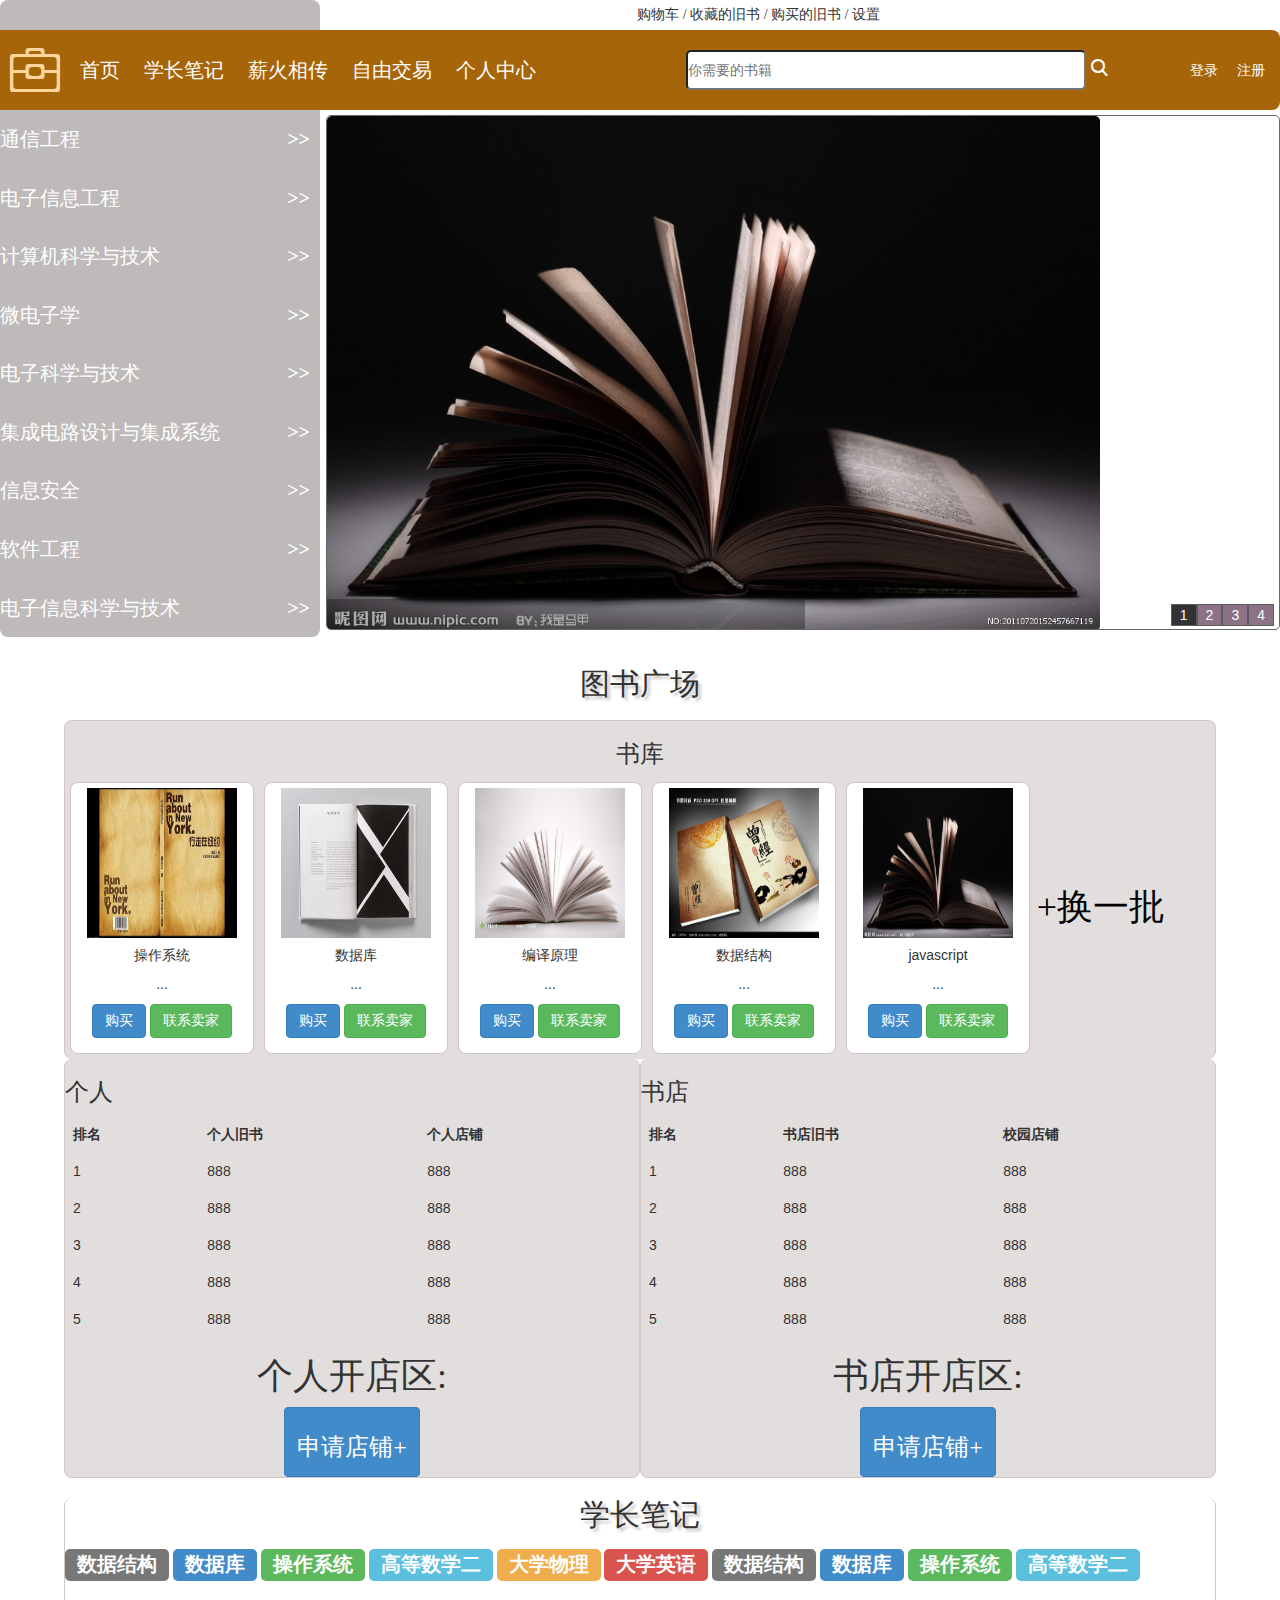
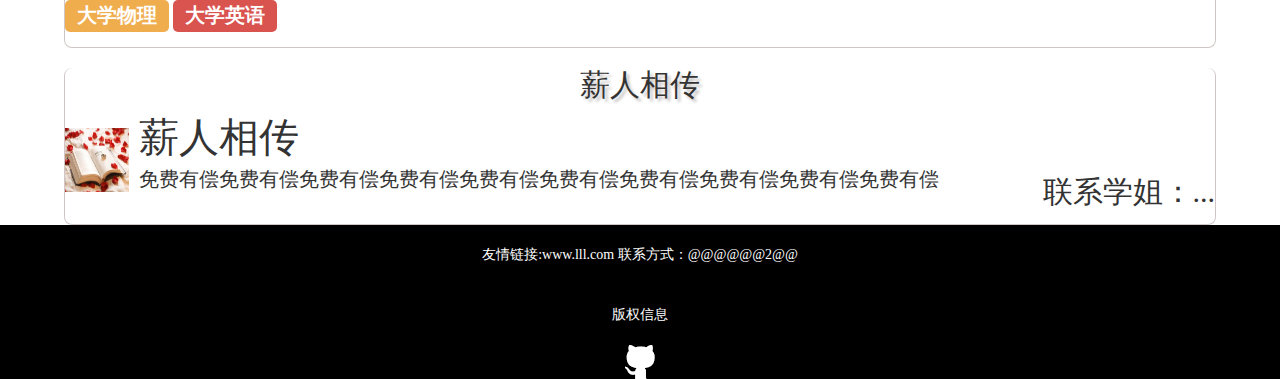
<file: index.html>
<!DOCTYPE html>
<html>

<head>
    <meta charset="utf-8">
    <meta name="view-port" content="initial-scale=1,width=device-width">
    <link rel="stylesheet" href="styles/bootstrap.min.css">
    <link rel="stylesheet" href="styles/index.css">
    <link rel="stylesheet" href="favion/ux_1476698216_2528563/iconfont.css">
    <link rel="stylesheet" href="favion/ux_1476698216_2528563/icon.css">
    <script src="scripts/jquery-3.1.1.min.js"></script>
    <script src="scripts/index.js"></script>
</head>

<body>
    <div id="top" class="clearfix">
        <div class="jiaocha"></div>
        <div class="shopcar">
            <p>购物车 / 收藏的旧书 / 购买的旧书 / 设置</p>
        </div>
    </div>
    <header class="clearfix">
        <div class="logo">
            <a class="icon1 iconfont" href="#">&#xe64b;</a>
        </div>
        <ul class="header-nav">
            <li><a href="#" class="action">首页</a></li>
            <li><a href="#">学长笔记</a></li>
            <li><a href="#">薪火相传</a></li>
            <li><a href="#">自由交易</a></li>
            <li><a href="#">个人中心</a></li>
        </ul>
        <div class="search">
            <form action="">
                <input type="text" placeholder="你需要的书籍">
                <a href="#" class="icon2 iconfont">&#xe629;</a>
            </form>
        </div>
        <div class="user">
            <ul>
                <li><a href="#">登录</a></li>
                <li><a href="#">注册</a></li>
            </ul>
        </div>
    </header>
    <div id="index" class="clearfix">
        <div class="big">
            <div class="fenlei">
                <ul>
                    <li>
                        <a href="#">通信工程<span>>></span></a>
                    </li>
                    <li>
                        <a href="#">电子信息工程<span>>></span></a>
                    </li>
                    <li>
                        <a href="#">计算机科学与技术<span>>></span></a>
                    </li>
                    <li>
                        <a href="#">微电子学<span>>></span></a>
                    </li>
                    <li>
                        <a href="#">电子科学与技术<span>>></span></a>
                    </li>
                    <li>
                        <a href="#">集成电路设计与集成系统<span>>></span></a>
                    </li>
                    <li>
                        <a href="#">信息安全<span>>></span></a>
                    </li>
                    <li>
                        <a href="#">软件工程<span>>></span></a>
                    </li>
                    <li>
                        <a href="#">电子信息科学与技术<span>>></span></a>
                    </li>
                </ul>
            </div>
            <div class="show">
                <div id="banner">
                    <div id="banner_bg">
                    </div>
                    <!--标题背景-->
                    <div id="banner_info">
                    </div>
                    <!--标题-->
                    <ul>
                        <li class="on">
                            1
                        </li>
                        <li>
                            2
                        </li>
                        <li>
                            3
                        </li>
                        <li>
                            4
                        </li>
                    </ul>
                    <div id="banner_list">
                        <a href="#" target="_blank"><img src="img/01.jpg"></a>
                        <a href="#" target="_blank"><img src="img/10.jpg"></a>
                        <a href="#" target="_blank"><img src="img/03.jpg"></a>
                        <a href="#" target="_blank"><img src="img/04.jpg"></a>
                    </div>
                </div>
            </div>
        </div>
        <div class="mix-width">
            <div class="booksquare clearfix">
                <h2>图书广场</h2>
                <div class="stack clearfix">
                    <h3>书库</h3>
                    <div class="news">
                        <div class="new">
                            <img src="img/02.jpg" height="150" width="150" alt="...">
                            <div class="caption">
                                <h5>操作系统</h5>
                                <p>...</p>
                                <p><a href="#" class="btn btn-primary" role="button">购买</a> <a href="#" class="btn btn-success" role="button">联系卖家</a></p>
                            </div>
                        </div>
                        <div class="new">
                            <img src="img/05.jpg" height="150" width="150" alt="...">
                            <div class="caption">
                                <h5>数据库</h5>
                                <p>...</p>
                                <p><a href="#" class="btn btn-primary" role="button">购买</a> <a href="#" class="btn btn-success" role="button">联系卖家</a></p>
                            </div>
                        </div>
                        <div class="new">
                            <img src="img/03.jpg" height="150" width="150" alt="...">
                            <div class="caption">
                                <h5>编译原理</h5>
                                <p>...</p>
                                <p><a href="#" class="btn btn-primary" role="button">购买</a> <a href="#" class="btn btn-success" role="button">联系卖家</a></p>
                            </div>
                        </div>
                        <div class="new">
                            <img src="img/04.jpg" height="150" width="150" alt="...">
                            <div class="caption">
                                <h5>数据结构</h5>
                                <p>...</p>
                                <p><a href="#" class="btn btn-primary" role="button">购买</a> <a href="#" class="btn btn-success" role="button">联系卖家</a></p>
                            </div>
                        </div>
                        <div class="new">
                            <img src="img/01.jpg" height="150" width="150" alt="...">
                            <div class="caption">
                                <h5>javascript</h5>
                                <p>...</p>
                                <p><a href="#" class="btn btn-primary" role="button">购买</a> <a href="#" class="btn btn-success" role="button">联系卖家</a></p>
                            </div>
                        </div>
                        <div class="change">
                            <h1><a href="#">+换一批</a></h1>
                        </div>
                    </div>
                </div>
                <div class="personal clearfix">
                    <h3>个人</h3>
                    <div class="dpph">
                        <table class="table table-hover">
                            <tr>
                                <th>排名</th>
                                <th>个人旧书</th>
                                <th>个人店铺</th>
                            </tr>
                            <tr>
                                <td>1</td>
                                <td>888</td>
                                <td>888</td>
                            </tr>
                            <tr>
                                <td>2</td>
                                <td>888</td>
                                <td>888</td>
                            </tr>
                            <tr>
                                <td>3</td>
                                <td>888</td>
                                <td>888</td>
                            </tr>
                            <tr>
                                <td>4</td>
                                <td>888</td>
                                <td>888</td>
                            </tr>
                            <tr>
                                <td>5</td>
                                <td>888</td>
                                <td>888</td>
                            </tr>
                        </table>
                    </div>
                    <div class="kd">
                        <h1>
                    个人开店区:
                  </h1>
                        <button class="btn btn-primary">
                            <h3>申请店铺+</h3></button>
                    </div>
                </div>
                <div class="bookshop clearfix">
                    <h3>书店</h3>
                    <div class="dpph">
                        <table class="table table-hover">
                            <tr>
                                <th>排名</th>
                                <th>书店旧书</th>
                                <th>校园店铺</th>
                            </tr>
                            <tr>
                                <td>1</td>
                                <td>888</td>
                                <td>888</td>
                            </tr>
                            <tr>
                                <td>2</td>
                                <td>888</td>
                                <td>888</td>
                            </tr>
                            <tr>
                                <td>3</td>
                                <td>888</td>
                                <td>888</td>
                            </tr>
                            <tr>
                                <td>4</td>
                                <td>888</td>
                                <td>888</td>
                            </tr>
                            <tr>
                                <td>5</td>
                                <td>888</td>
                                <td>888</td>
                            </tr>
                        </table>
                    </div>
                    <div class="kd">
                        <h1>
                    书店开店区:
                  </h1>
                        <button class="btn btn-primary">
                            <h3>申请店铺+</h3></button>
                    </div>
                </div>
            </div>
            <div class="xzbj">
                <h2>学长笔记</h2>
                <div class="tags">
                    <a href="#"><span class="label label-default">数据结构</span></a>
                    <a href="#"><span class="label label-primary">数据库</span></a>
                    <a href="#"><span class="label label-success">操作系统</span></a>
                    <a href="#"><span class="label label-info">高等数学二</span></a>
                    <a href="#"><span class="label label-warning">大学物理</span></a>
                    <a href="#"><span class="label label-danger">大学英语</span></a>
                    <a href="#"><span class="label label-default">数据结构</span></a>
                    <a href="#"><span class="label label-primary">数据库</span></a>
                    <a href="#"><span class="label label-success">操作系统</span></a>
                    <a href="#"><span class="label label-info">高等数学二</span></a>
                    <a href="#"><span class="label label-warning">大学物理</span></a>
                    <a href="#"><span class="label label-danger">大学英语</span></a>
                </div>
            </div>
            <div class="xrxc">
                <h2>薪人相传</h2>
                <div class="media">
                    <a class="media-left media-middle" href="#">
                        <img src="img/07.jpg" height="64" width="64" alt="...">
                    </a>
                    <div class="media-body">
                        <h4 class="media-heading">薪人相传</h4>
                        <p> 免费有偿免费有偿免费有偿免费有偿免费有偿免费有偿免费有偿免费有偿免费有偿免费有偿</p>
                    </div>
                </div>
                <span>联系学姐：...</span>
            </div>
        </div>
    </div>
    <footer>
        <div class="message">
            <span>友情链接:www.lll.com</span>
            <span>联系方式：@@@@@@2@@</span>
        </div>
        <div class="copyright">
            <div>版权信息</div>
            <a href="#">
                <img src="img/icon-github.png" height="34" width="30" alt="icon-github">
            </a>
        </div>
    </footer>
</body>

</html>
</file>
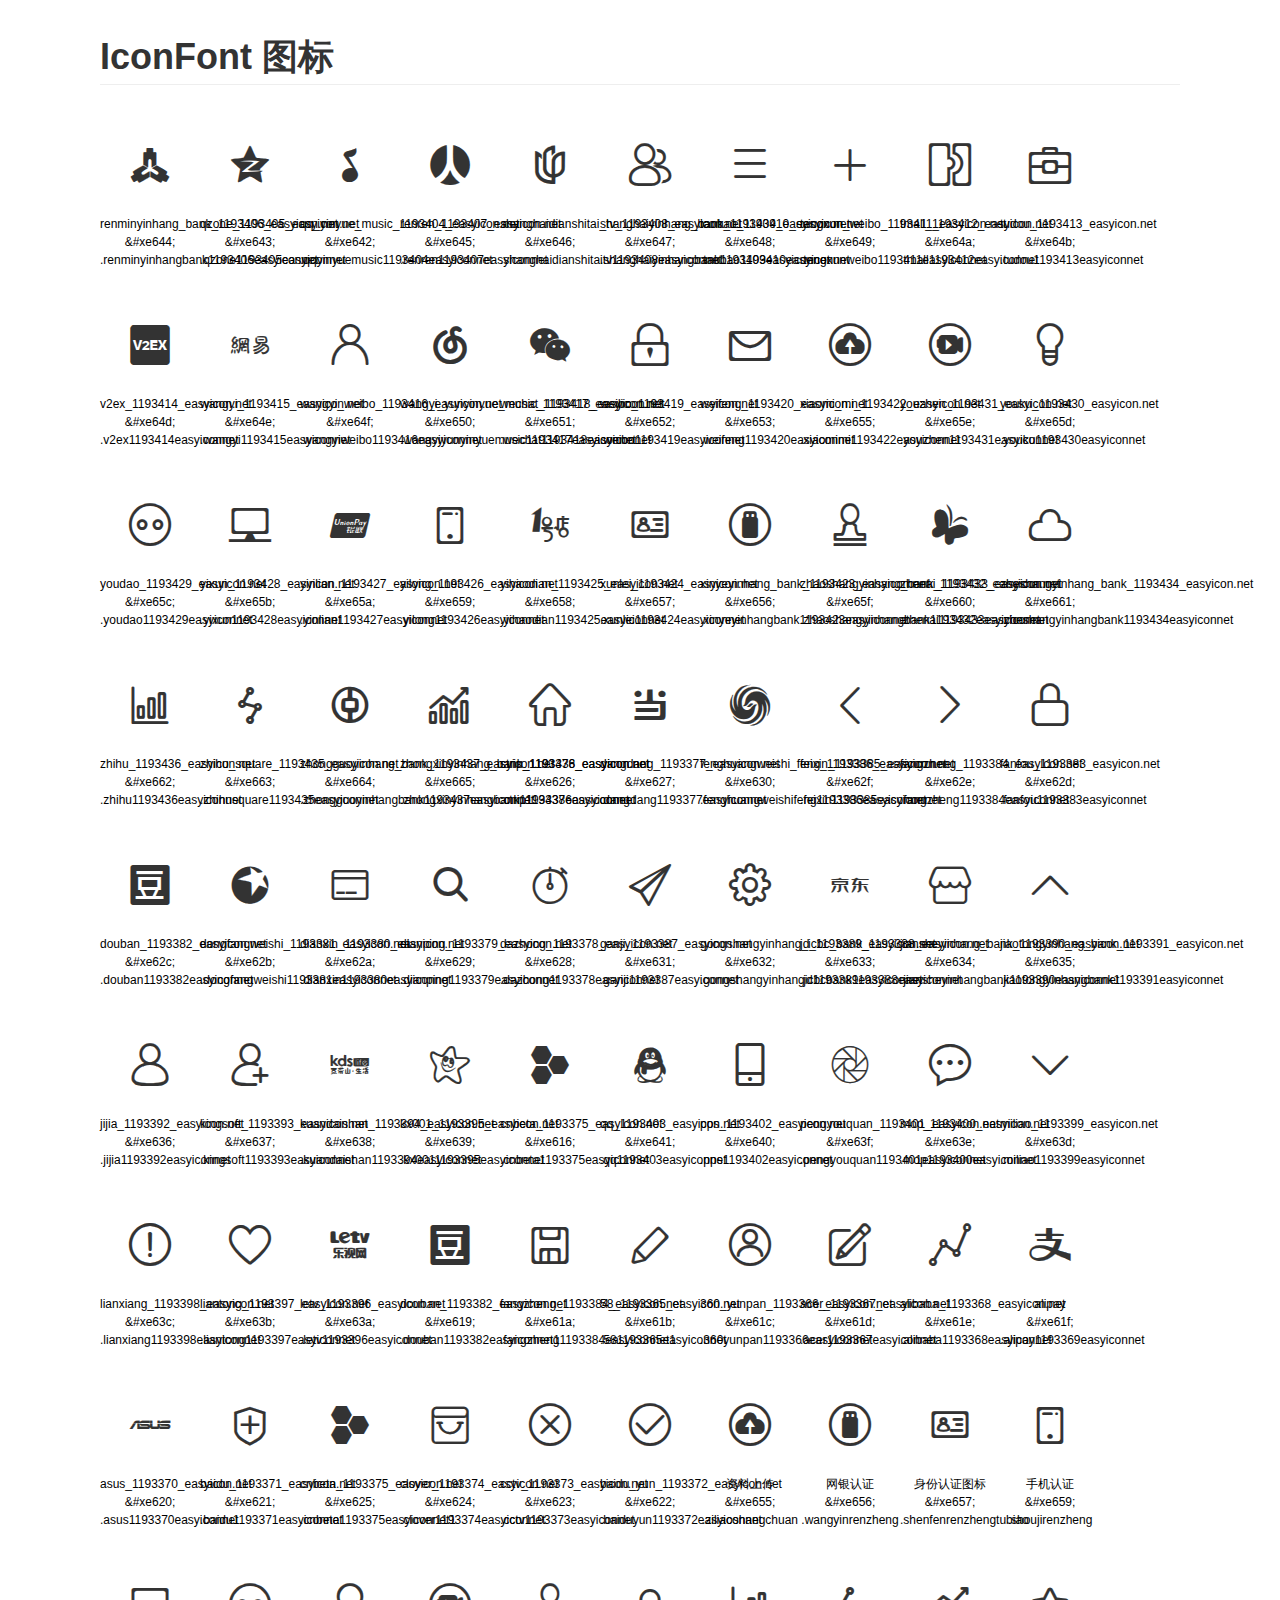
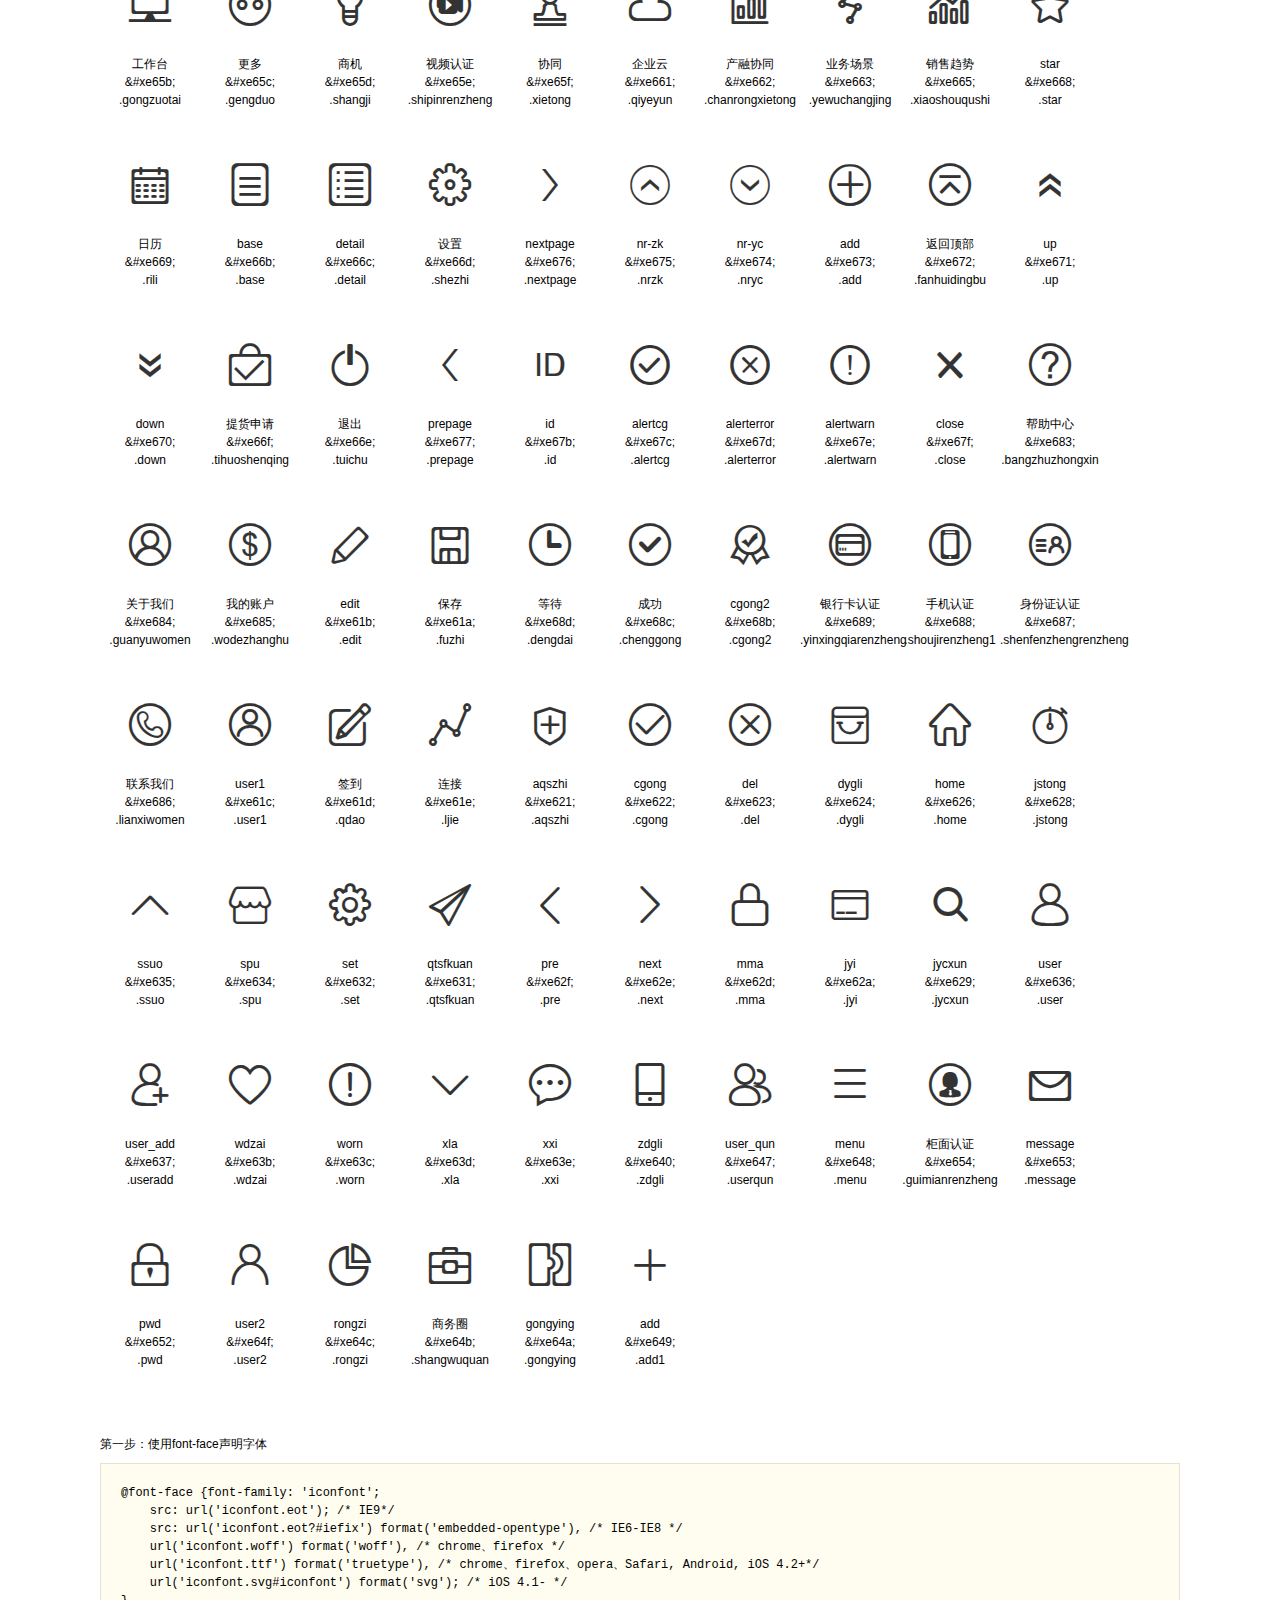
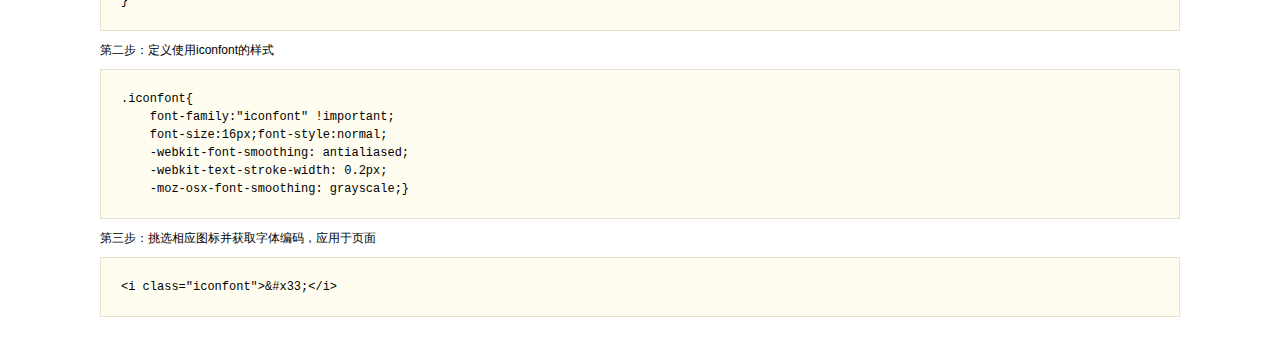
<file: favion/ux_1476698216_2528563/demo.html>
<!DOCTYPE html>
<html>
<head>
    <meta charset="utf-8"/>
    <title>IconFont</title>
    <link rel="stylesheet" href="demo.css">
    <link rel="stylesheet" href="iconfont.css">
</head>
<body>
    <div class="main">
        <h1>IconFont 图标</h1>
        <ul class="icon_lists clear">
            
                <li>
                <i class="icon iconfont">&#xe644;</i>
                    <div class="name">renminyinhang_bank_1193406_easyicon.net</div>
                    <div class="code">&amp;#xe644;</div>
                    <div class="fontclass">.renminyinhangbank1193406easyiconnet</div>
                </li>
            
                <li>
                <i class="icon iconfont">&#xe643;</i>
                    <div class="name">qzone_1193405_easyicon.net</div>
                    <div class="code">&amp;#xe643;</div>
                    <div class="fontclass">.qzone1193405easyiconnet</div>
                </li>
            
                <li>
                <i class="icon iconfont">&#xe642;</i>
                    <div class="name">qq_yinyue_music_1193404_easyicon.net</div>
                    <div class="code">&amp;#xe642;</div>
                    <div class="fontclass">.qqyinyuemusic1193404easyiconnet</div>
                </li>
            
                <li>
                <i class="icon iconfont">&#xe645;</i>
                    <div class="name">renren_1193407_easyicon.net</div>
                    <div class="code">&amp;#xe645;</div>
                    <div class="fontclass">.renren1193407easyiconnet</div>
                </li>
            
                <li>
                <i class="icon iconfont">&#xe646;</i>
                    <div class="name">shanghaidianshitai_tv_1193408_easyicon.net</div>
                    <div class="code">&amp;#xe646;</div>
                    <div class="fontclass">.shanghaidianshitaitv1193408easyiconnet</div>
                </li>
            
                <li>
                <i class="icon iconfont">&#xe647;</i>
                    <div class="name">shanghaiyinhang_bank_1193409_easyicon.net</div>
                    <div class="code">&amp;#xe647;</div>
                    <div class="fontclass">.shanghaiyinhangbank1193409easyiconnet</div>
                </li>
            
                <li>
                <i class="icon iconfont">&#xe648;</i>
                    <div class="name">taobao_1193410_easyicon.net</div>
                    <div class="code">&amp;#xe648;</div>
                    <div class="fontclass">.taobao1193410easyiconnet</div>
                </li>
            
                <li>
                <i class="icon iconfont">&#xe649;</i>
                    <div class="name">tengxun_weibo_1193411_easyicon.net</div>
                    <div class="code">&amp;#xe649;</div>
                    <div class="fontclass">.tengxunweibo1193411easyiconnet</div>
                </li>
            
                <li>
                <i class="icon iconfont">&#xe64a;</i>
                    <div class="name">tmall_1193412_easyicon.net</div>
                    <div class="code">&amp;#xe64a;</div>
                    <div class="fontclass">.tmall1193412easyiconnet</div>
                </li>
            
                <li>
                <i class="icon iconfont">&#xe64b;</i>
                    <div class="name">tudou_1193413_easyicon.net</div>
                    <div class="code">&amp;#xe64b;</div>
                    <div class="fontclass">.tudou1193413easyiconnet</div>
                </li>
            
                <li>
                <i class="icon iconfont">&#xe64d;</i>
                    <div class="name">v2ex_1193414_easyicon.net</div>
                    <div class="code">&amp;#xe64d;</div>
                    <div class="fontclass">.v2ex1193414easyiconnet</div>
                </li>
            
                <li>
                <i class="icon iconfont">&#xe64e;</i>
                    <div class="name">wangyi_1193415_easyicon.net</div>
                    <div class="code">&amp;#xe64e;</div>
                    <div class="fontclass">.wangyi1193415easyiconnet</div>
                </li>
            
                <li>
                <i class="icon iconfont">&#xe64f;</i>
                    <div class="name">wangyi_weibo_1193416_easyicon.net</div>
                    <div class="code">&amp;#xe64f;</div>
                    <div class="fontclass">.wangyiweibo1193416easyiconnet</div>
                </li>
            
                <li>
                <i class="icon iconfont">&#xe650;</i>
                    <div class="name">wangyi_yunyinyue_music_1193417_easyicon.net</div>
                    <div class="code">&amp;#xe650;</div>
                    <div class="fontclass">.wangyiyunyinyuemusic1193417easyiconnet</div>
                </li>
            
                <li>
                <i class="icon iconfont">&#xe651;</i>
                    <div class="name">wechat_1193418_easyicon.net</div>
                    <div class="code">&amp;#xe651;</div>
                    <div class="fontclass">.wechat1193418easyiconnet</div>
                </li>
            
                <li>
                <i class="icon iconfont">&#xe652;</i>
                    <div class="name">weibo_1193419_easyicon.net</div>
                    <div class="code">&amp;#xe652;</div>
                    <div class="fontclass">.weibo1193419easyiconnet</div>
                </li>
            
                <li>
                <i class="icon iconfont">&#xe653;</i>
                    <div class="name">weifeng_1193420_easyicon.net</div>
                    <div class="code">&amp;#xe653;</div>
                    <div class="fontclass">.weifeng1193420easyiconnet</div>
                </li>
            
                <li>
                <i class="icon iconfont">&#xe655;</i>
                    <div class="name">xiaomi_mi_1193422_easyicon.net</div>
                    <div class="code">&amp;#xe655;</div>
                    <div class="fontclass">.xiaomimi1193422easyiconnet</div>
                </li>
            
                <li>
                <i class="icon iconfont">&#xe65e;</i>
                    <div class="name">youzhen_1193431_easyicon.net</div>
                    <div class="code">&amp;#xe65e;</div>
                    <div class="fontclass">.youzhen1193431easyiconnet</div>
                </li>
            
                <li>
                <i class="icon iconfont">&#xe65d;</i>
                    <div class="name">youku_1193430_easyicon.net</div>
                    <div class="code">&amp;#xe65d;</div>
                    <div class="fontclass">.youku1193430easyiconnet</div>
                </li>
            
                <li>
                <i class="icon iconfont">&#xe65c;</i>
                    <div class="name">youdao_1193429_easyicon.net</div>
                    <div class="code">&amp;#xe65c;</div>
                    <div class="fontclass">.youdao1193429easyiconnet</div>
                </li>
            
                <li>
                <i class="icon iconfont">&#xe65b;</i>
                    <div class="name">yixun_1193428_easyicon.net</div>
                    <div class="code">&amp;#xe65b;</div>
                    <div class="fontclass">.yixun1193428easyiconnet</div>
                </li>
            
                <li>
                <i class="icon iconfont">&#xe65a;</i>
                    <div class="name">yinlian_1193427_easyicon.net</div>
                    <div class="code">&amp;#xe65a;</div>
                    <div class="fontclass">.yinlian1193427easyiconnet</div>
                </li>
            
                <li>
                <i class="icon iconfont">&#xe659;</i>
                    <div class="name">yilong_1193426_easyicon.net</div>
                    <div class="code">&amp;#xe659;</div>
                    <div class="fontclass">.yilong1193426easyiconnet</div>
                </li>
            
                <li>
                <i class="icon iconfont">&#xe658;</i>
                    <div class="name">yihaodian_1193425_easyicon.net</div>
                    <div class="code">&amp;#xe658;</div>
                    <div class="fontclass">.yihaodian1193425easyiconnet</div>
                </li>
            
                <li>
                <i class="icon iconfont">&#xe657;</i>
                    <div class="name">xunlei_1193424_easyicon.net</div>
                    <div class="code">&amp;#xe657;</div>
                    <div class="fontclass">.xunlei1193424easyiconnet</div>
                </li>
            
                <li>
                <i class="icon iconfont">&#xe656;</i>
                    <div class="name">xinyeyinhang_bank_1193423_easyicon.net</div>
                    <div class="code">&amp;#xe656;</div>
                    <div class="fontclass">.xinyeyinhangbank1193423easyiconnet</div>
                </li>
            
                <li>
                <i class="icon iconfont">&#xe65f;</i>
                    <div class="name">zhaoshangyinhang_bank_1193432_easyicon.net</div>
                    <div class="code">&amp;#xe65f;</div>
                    <div class="fontclass">.zhaoshangyinhangbank1193432easyiconnet</div>
                </li>
            
                <li>
                <i class="icon iconfont">&#xe660;</i>
                    <div class="name">zhenai_1193433_easyicon.net</div>
                    <div class="code">&amp;#xe660;</div>
                    <div class="fontclass">.zhenai1193433easyiconnet</div>
                </li>
            
                <li>
                <i class="icon iconfont">&#xe661;</i>
                    <div class="name">zheshangyinhang_bank_1193434_easyicon.net</div>
                    <div class="code">&amp;#xe661;</div>
                    <div class="fontclass">.zheshangyinhangbank1193434easyiconnet</div>
                </li>
            
                <li>
                <i class="icon iconfont">&#xe662;</i>
                    <div class="name">zhihu_1193436_easyicon.net</div>
                    <div class="code">&amp;#xe662;</div>
                    <div class="fontclass">.zhihu1193436easyiconnet</div>
                </li>
            
                <li>
                <i class="icon iconfont">&#xe663;</i>
                    <div class="name">zhihu_square_1193435_easyicon.net</div>
                    <div class="code">&amp;#xe663;</div>
                    <div class="fontclass">.zhihusquare1193435easyiconnet</div>
                </li>
            
                <li>
                <i class="icon iconfont">&#xe664;</i>
                    <div class="name">zhongguoyinhang_bank_1193437_easyicon.net</div>
                    <div class="code">&amp;#xe664;</div>
                    <div class="fontclass">.zhongguoyinhangbank1193437easyiconnet</div>
                </li>
            
                <li>
                <i class="icon iconfont">&#xe665;</i>
                    <div class="name">zhongxinyinhang_bank_1193438_easyicon.net</div>
                    <div class="code">&amp;#xe665;</div>
                    <div class="fontclass">.zhongxinyinhangbank1193438easyiconnet</div>
                </li>
            
                <li>
                <i class="icon iconfont">&#xe626;</i>
                    <div class="name">ctrip_1193376_easyicon.net</div>
                    <div class="code">&amp;#xe626;</div>
                    <div class="fontclass">.ctrip1193376easyiconnet</div>
                </li>
            
                <li>
                <i class="icon iconfont">&#xe627;</i>
                    <div class="name">dangdang_1193377_easyicon.net</div>
                    <div class="code">&amp;#xe627;</div>
                    <div class="fontclass">.dangdang1193377easyiconnet</div>
                </li>
            
                <li>
                <i class="icon iconfont">&#xe630;</i>
                    <div class="name">fenghuangweishi_feng_1193386_easyicon.net</div>
                    <div class="code">&amp;#xe630;</div>
                    <div class="fontclass">.fenghuangweishifeng1193386easyiconnet</div>
                </li>
            
                <li>
                <i class="icon iconfont">&#xe62f;</i>
                    <div class="name">feixin_1193385_easyicon.net</div>
                    <div class="code">&amp;#xe62f;</div>
                    <div class="fontclass">.feixin1193385easyiconnet</div>
                </li>
            
                <li>
                <i class="icon iconfont">&#xe62e;</i>
                    <div class="name">fangzheng_1193384_easyicon.net</div>
                    <div class="code">&amp;#xe62e;</div>
                    <div class="fontclass">.fangzheng1193384easyiconnet</div>
                </li>
            
                <li>
                <i class="icon iconfont">&#xe62d;</i>
                    <div class="name">fanfou_1193383_easyicon.net</div>
                    <div class="code">&amp;#xe62d;</div>
                    <div class="fontclass">.fanfou1193383easyiconnet</div>
                </li>
            
                <li>
                <i class="icon iconfont">&#xe62c;</i>
                    <div class="name">douban_1193382_easyicon.net</div>
                    <div class="code">&amp;#xe62c;</div>
                    <div class="fontclass">.douban1193382easyiconnet</div>
                </li>
            
                <li>
                <i class="icon iconfont">&#xe62b;</i>
                    <div class="name">dongfangweishi_1193381_easyicon.net</div>
                    <div class="code">&amp;#xe62b;</div>
                    <div class="fontclass">.dongfangweishi1193381easyiconnet</div>
                </li>
            
                <li>
                <i class="icon iconfont">&#xe62a;</i>
                    <div class="name">dianxin_1193380_easyicon.net</div>
                    <div class="code">&amp;#xe62a;</div>
                    <div class="fontclass">.dianxin1193380easyiconnet</div>
                </li>
            
                <li>
                <i class="icon iconfont">&#xe629;</i>
                    <div class="name">dianping_1193379_easyicon.net</div>
                    <div class="code">&amp;#xe629;</div>
                    <div class="fontclass">.dianping1193379easyiconnet</div>
                </li>
            
                <li>
                <i class="icon iconfont">&#xe628;</i>
                    <div class="name">dazhong_1193378_easyicon.net</div>
                    <div class="code">&amp;#xe628;</div>
                    <div class="fontclass">.dazhong1193378easyiconnet</div>
                </li>
            
                <li>
                <i class="icon iconfont">&#xe631;</i>
                    <div class="name">ganji_1193387_easyicon.net</div>
                    <div class="code">&amp;#xe631;</div>
                    <div class="fontclass">.ganji1193387easyiconnet</div>
                </li>
            
                <li>
                <i class="icon iconfont">&#xe632;</i>
                    <div class="name">gongshangyinhang_icbc_bank_1193388_easyicon.net</div>
                    <div class="code">&amp;#xe632;</div>
                    <div class="fontclass">.gongshangyinhangicbcbank1193388easyiconnet</div>
                </li>
            
                <li>
                <i class="icon iconfont">&#xe633;</i>
                    <div class="name">jd_1193389_easyicon.net</div>
                    <div class="code">&amp;#xe633;</div>
                    <div class="fontclass">.jd1193389easyiconnet</div>
                </li>
            
                <li>
                <i class="icon iconfont">&#xe634;</i>
                    <div class="name">jiansheyinhang_bank_1193390_easyicon.net</div>
                    <div class="code">&amp;#xe634;</div>
                    <div class="fontclass">.jiansheyinhangbank1193390easyiconnet</div>
                </li>
            
                <li>
                <i class="icon iconfont">&#xe635;</i>
                    <div class="name">jiaotongyinhang_bank_1193391_easyicon.net</div>
                    <div class="code">&amp;#xe635;</div>
                    <div class="fontclass">.jiaotongyinhangbank1193391easyiconnet</div>
                </li>
            
                <li>
                <i class="icon iconfont">&#xe636;</i>
                    <div class="name">jijia_1193392_easyicon.net</div>
                    <div class="code">&amp;#xe636;</div>
                    <div class="fontclass">.jijia1193392easyiconnet</div>
                </li>
            
                <li>
                <i class="icon iconfont">&#xe637;</i>
                    <div class="name">kingsoft_1193393_easyicon.net</div>
                    <div class="code">&amp;#xe637;</div>
                    <div class="fontclass">.kingsoft1193393easyiconnet</div>
                </li>
            
                <li>
                <i class="icon iconfont">&#xe638;</i>
                    <div class="name">kuandaishan_1193394_easyicon.net</div>
                    <div class="code">&amp;#xe638;</div>
                    <div class="fontclass">.kuandaishan1193394easyiconnet</div>
                </li>
            
                <li>
                <i class="icon iconfont">&#xe639;</i>
                    <div class="name">kx001_1193395_easyicon.net</div>
                    <div class="code">&amp;#xe639;</div>
                    <div class="fontclass">.kx0011193395easyiconnet</div>
                </li>
            
                <li>
                <i class="icon iconfont">&#xe616;</i>
                    <div class="name">cnbeta_1193375_easyicon.net</div>
                    <div class="code">&amp;#xe616;</div>
                    <div class="fontclass">.cnbeta1193375easyiconnet</div>
                </li>
            
                <li>
                <i class="icon iconfont">&#xe641;</i>
                    <div class="name">qq_1193403_easyicon.net</div>
                    <div class="code">&amp;#xe641;</div>
                    <div class="fontclass">.qq1193403easyiconnet</div>
                </li>
            
                <li>
                <i class="icon iconfont">&#xe640;</i>
                    <div class="name">pps_1193402_easyicon.net</div>
                    <div class="code">&amp;#xe640;</div>
                    <div class="fontclass">.pps1193402easyiconnet</div>
                </li>
            
                <li>
                <i class="icon iconfont">&#xe63f;</i>
                    <div class="name">pengyouquan_1193401_easyicon.net</div>
                    <div class="code">&amp;#xe63f;</div>
                    <div class="fontclass">.pengyouquan1193401easyiconnet</div>
                </li>
            
                <li>
                <i class="icon iconfont">&#xe63e;</i>
                    <div class="name">mop_1193400_easyicon.net</div>
                    <div class="code">&amp;#xe63e;</div>
                    <div class="fontclass">.mop1193400easyiconnet</div>
                </li>
            
                <li>
                <i class="icon iconfont">&#xe63d;</i>
                    <div class="name">miliao_1193399_easyicon.net</div>
                    <div class="code">&amp;#xe63d;</div>
                    <div class="fontclass">.miliao1193399easyiconnet</div>
                </li>
            
                <li>
                <i class="icon iconfont">&#xe63c;</i>
                    <div class="name">lianxiang_1193398_easyicon.net</div>
                    <div class="code">&amp;#xe63c;</div>
                    <div class="fontclass">.lianxiang1193398easyiconnet</div>
                </li>
            
                <li>
                <i class="icon iconfont">&#xe63b;</i>
                    <div class="name">liantong_1193397_easyicon.net</div>
                    <div class="code">&amp;#xe63b;</div>
                    <div class="fontclass">.liantong1193397easyiconnet</div>
                </li>
            
                <li>
                <i class="icon iconfont">&#xe63a;</i>
                    <div class="name">letv_1193396_easyicon.net</div>
                    <div class="code">&amp;#xe63a;</div>
                    <div class="fontclass">.letv1193396easyiconnet</div>
                </li>
            
                <li>
                <i class="icon iconfont">&#xe619;</i>
                    <div class="name">douban_1193382_easyicon.net</div>
                    <div class="code">&amp;#xe619;</div>
                    <div class="fontclass">.douban1193382easyiconnet1</div>
                </li>
            
                <li>
                <i class="icon iconfont">&#xe61a;</i>
                    <div class="name">fangzheng_1193384_easyicon.net</div>
                    <div class="code">&amp;#xe61a;</div>
                    <div class="fontclass">.fangzheng1193384easyiconnet1</div>
                </li>
            
                <li>
                <i class="icon iconfont">&#xe61b;</i>
                    <div class="name">58_1193365_easyicon.net</div>
                    <div class="code">&amp;#xe61b;</div>
                    <div class="fontclass">.581193365easyiconnet</div>
                </li>
            
                <li>
                <i class="icon iconfont">&#xe61c;</i>
                    <div class="name">360_yunpan_1193366_easyicon.net</div>
                    <div class="code">&amp;#xe61c;</div>
                    <div class="fontclass">.360yunpan1193366easyiconnet</div>
                </li>
            
                <li>
                <i class="icon iconfont">&#xe61d;</i>
                    <div class="name">acer_1193367_easyicon.net</div>
                    <div class="code">&amp;#xe61d;</div>
                    <div class="fontclass">.acer1193367easyiconnet</div>
                </li>
            
                <li>
                <i class="icon iconfont">&#xe61e;</i>
                    <div class="name">alibaba_1193368_easyicon.net</div>
                    <div class="code">&amp;#xe61e;</div>
                    <div class="fontclass">.alibaba1193368easyiconnet</div>
                </li>
            
                <li>
                <i class="icon iconfont">&#xe61f;</i>
                    <div class="name">alipay</div>
                    <div class="code">&amp;#xe61f;</div>
                    <div class="fontclass">.alipay1193369easyiconnet</div>
                </li>
            
                <li>
                <i class="icon iconfont">&#xe620;</i>
                    <div class="name">asus_1193370_easyicon.net</div>
                    <div class="code">&amp;#xe620;</div>
                    <div class="fontclass">.asus1193370easyiconnet</div>
                </li>
            
                <li>
                <i class="icon iconfont">&#xe621;</i>
                    <div class="name">baidu_1193371_easyicon.net</div>
                    <div class="code">&amp;#xe621;</div>
                    <div class="fontclass">.baidu1193371easyiconnet</div>
                </li>
            
                <li>
                <i class="icon iconfont">&#xe625;</i>
                    <div class="name">cnbeta_1193375_easyicon.net</div>
                    <div class="code">&amp;#xe625;</div>
                    <div class="fontclass">.cnbeta1193375easyiconnet1</div>
                </li>
            
                <li>
                <i class="icon iconfont">&#xe624;</i>
                    <div class="name">clover_1193374_easyicon.net</div>
                    <div class="code">&amp;#xe624;</div>
                    <div class="fontclass">.clover1193374easyiconnet</div>
                </li>
            
                <li>
                <i class="icon iconfont">&#xe623;</i>
                    <div class="name">cctv_1193373_easyicon.net</div>
                    <div class="code">&amp;#xe623;</div>
                    <div class="fontclass">.cctv1193373easyiconnet</div>
                </li>
            
                <li>
                <i class="icon iconfont">&#xe622;</i>
                    <div class="name">baidu_yun_1193372_easyicon.net</div>
                    <div class="code">&amp;#xe622;</div>
                    <div class="fontclass">.baiduyun1193372easyiconnet</div>
                </li>
            
                <li>
                <i class="icon iconfont">&#xe655;</i>
                    <div class="name">资料上传</div>
                    <div class="code">&amp;#xe655;</div>
                    <div class="fontclass">.ziliaoshangchuan</div>
                </li>
            
                <li>
                <i class="icon iconfont">&#xe656;</i>
                    <div class="name">网银认证</div>
                    <div class="code">&amp;#xe656;</div>
                    <div class="fontclass">.wangyinrenzheng</div>
                </li>
            
                <li>
                <i class="icon iconfont">&#xe657;</i>
                    <div class="name">身份认证图标</div>
                    <div class="code">&amp;#xe657;</div>
                    <div class="fontclass">.shenfenrenzhengtubiao</div>
                </li>
            
                <li>
                <i class="icon iconfont">&#xe659;</i>
                    <div class="name">手机认证</div>
                    <div class="code">&amp;#xe659;</div>
                    <div class="fontclass">.shoujirenzheng</div>
                </li>
            
                <li>
                <i class="icon iconfont">&#xe65b;</i>
                    <div class="name">工作台</div>
                    <div class="code">&amp;#xe65b;</div>
                    <div class="fontclass">.gongzuotai</div>
                </li>
            
                <li>
                <i class="icon iconfont">&#xe65c;</i>
                    <div class="name">更多</div>
                    <div class="code">&amp;#xe65c;</div>
                    <div class="fontclass">.gengduo</div>
                </li>
            
                <li>
                <i class="icon iconfont">&#xe65d;</i>
                    <div class="name">商机</div>
                    <div class="code">&amp;#xe65d;</div>
                    <div class="fontclass">.shangji</div>
                </li>
            
                <li>
                <i class="icon iconfont">&#xe65e;</i>
                    <div class="name">视频认证</div>
                    <div class="code">&amp;#xe65e;</div>
                    <div class="fontclass">.shipinrenzheng</div>
                </li>
            
                <li>
                <i class="icon iconfont">&#xe65f;</i>
                    <div class="name">协同</div>
                    <div class="code">&amp;#xe65f;</div>
                    <div class="fontclass">.xietong</div>
                </li>
            
                <li>
                <i class="icon iconfont">&#xe661;</i>
                    <div class="name">企业云</div>
                    <div class="code">&amp;#xe661;</div>
                    <div class="fontclass">.qiyeyun</div>
                </li>
            
                <li>
                <i class="icon iconfont">&#xe662;</i>
                    <div class="name">产融协同</div>
                    <div class="code">&amp;#xe662;</div>
                    <div class="fontclass">.chanrongxietong</div>
                </li>
            
                <li>
                <i class="icon iconfont">&#xe663;</i>
                    <div class="name">业务场景</div>
                    <div class="code">&amp;#xe663;</div>
                    <div class="fontclass">.yewuchangjing</div>
                </li>
            
                <li>
                <i class="icon iconfont">&#xe665;</i>
                    <div class="name">销售趋势</div>
                    <div class="code">&amp;#xe665;</div>
                    <div class="fontclass">.xiaoshouqushi</div>
                </li>
            
                <li>
                <i class="icon iconfont">&#xe668;</i>
                    <div class="name">star</div>
                    <div class="code">&amp;#xe668;</div>
                    <div class="fontclass">.star</div>
                </li>
            
                <li>
                <i class="icon iconfont">&#xe669;</i>
                    <div class="name">日历</div>
                    <div class="code">&amp;#xe669;</div>
                    <div class="fontclass">.rili</div>
                </li>
            
                <li>
                <i class="icon iconfont">&#xe66b;</i>
                    <div class="name">base</div>
                    <div class="code">&amp;#xe66b;</div>
                    <div class="fontclass">.base</div>
                </li>
            
                <li>
                <i class="icon iconfont">&#xe66c;</i>
                    <div class="name">detail</div>
                    <div class="code">&amp;#xe66c;</div>
                    <div class="fontclass">.detail</div>
                </li>
            
                <li>
                <i class="icon iconfont">&#xe66d;</i>
                    <div class="name">设置</div>
                    <div class="code">&amp;#xe66d;</div>
                    <div class="fontclass">.shezhi</div>
                </li>
            
                <li>
                <i class="icon iconfont">&#xe676;</i>
                    <div class="name">nextpage</div>
                    <div class="code">&amp;#xe676;</div>
                    <div class="fontclass">.nextpage</div>
                </li>
            
                <li>
                <i class="icon iconfont">&#xe675;</i>
                    <div class="name">nr-zk</div>
                    <div class="code">&amp;#xe675;</div>
                    <div class="fontclass">.nrzk</div>
                </li>
            
                <li>
                <i class="icon iconfont">&#xe674;</i>
                    <div class="name">nr-yc</div>
                    <div class="code">&amp;#xe674;</div>
                    <div class="fontclass">.nryc</div>
                </li>
            
                <li>
                <i class="icon iconfont">&#xe673;</i>
                    <div class="name">add</div>
                    <div class="code">&amp;#xe673;</div>
                    <div class="fontclass">.add</div>
                </li>
            
                <li>
                <i class="icon iconfont">&#xe672;</i>
                    <div class="name">返回顶部</div>
                    <div class="code">&amp;#xe672;</div>
                    <div class="fontclass">.fanhuidingbu</div>
                </li>
            
                <li>
                <i class="icon iconfont">&#xe671;</i>
                    <div class="name">up</div>
                    <div class="code">&amp;#xe671;</div>
                    <div class="fontclass">.up</div>
                </li>
            
                <li>
                <i class="icon iconfont">&#xe670;</i>
                    <div class="name">down</div>
                    <div class="code">&amp;#xe670;</div>
                    <div class="fontclass">.down</div>
                </li>
            
                <li>
                <i class="icon iconfont">&#xe66f;</i>
                    <div class="name">提货申请</div>
                    <div class="code">&amp;#xe66f;</div>
                    <div class="fontclass">.tihuoshenqing</div>
                </li>
            
                <li>
                <i class="icon iconfont">&#xe66e;</i>
                    <div class="name">退出</div>
                    <div class="code">&amp;#xe66e;</div>
                    <div class="fontclass">.tuichu</div>
                </li>
            
                <li>
                <i class="icon iconfont">&#xe677;</i>
                    <div class="name">prepage</div>
                    <div class="code">&amp;#xe677;</div>
                    <div class="fontclass">.prepage</div>
                </li>
            
                <li>
                <i class="icon iconfont">&#xe67b;</i>
                    <div class="name">id</div>
                    <div class="code">&amp;#xe67b;</div>
                    <div class="fontclass">.id</div>
                </li>
            
                <li>
                <i class="icon iconfont">&#xe67c;</i>
                    <div class="name">alertcg</div>
                    <div class="code">&amp;#xe67c;</div>
                    <div class="fontclass">.alertcg</div>
                </li>
            
                <li>
                <i class="icon iconfont">&#xe67d;</i>
                    <div class="name">alerterror</div>
                    <div class="code">&amp;#xe67d;</div>
                    <div class="fontclass">.alerterror</div>
                </li>
            
                <li>
                <i class="icon iconfont">&#xe67e;</i>
                    <div class="name">alertwarn</div>
                    <div class="code">&amp;#xe67e;</div>
                    <div class="fontclass">.alertwarn</div>
                </li>
            
                <li>
                <i class="icon iconfont">&#xe67f;</i>
                    <div class="name">close</div>
                    <div class="code">&amp;#xe67f;</div>
                    <div class="fontclass">.close</div>
                </li>
            
                <li>
                <i class="icon iconfont">&#xe683;</i>
                    <div class="name">帮助中心</div>
                    <div class="code">&amp;#xe683;</div>
                    <div class="fontclass">.bangzhuzhongxin</div>
                </li>
            
                <li>
                <i class="icon iconfont">&#xe684;</i>
                    <div class="name">关于我们</div>
                    <div class="code">&amp;#xe684;</div>
                    <div class="fontclass">.guanyuwomen</div>
                </li>
            
                <li>
                <i class="icon iconfont">&#xe685;</i>
                    <div class="name">我的账户</div>
                    <div class="code">&amp;#xe685;</div>
                    <div class="fontclass">.wodezhanghu</div>
                </li>
            
                <li>
                <i class="icon iconfont">&#xe61b;</i>
                    <div class="name">edit</div>
                    <div class="code">&amp;#xe61b;</div>
                    <div class="fontclass">.edit</div>
                </li>
            
                <li>
                <i class="icon iconfont">&#xe61a;</i>
                    <div class="name">保存</div>
                    <div class="code">&amp;#xe61a;</div>
                    <div class="fontclass">.fuzhi</div>
                </li>
            
                <li>
                <i class="icon iconfont">&#xe68d;</i>
                    <div class="name">等待</div>
                    <div class="code">&amp;#xe68d;</div>
                    <div class="fontclass">.dengdai</div>
                </li>
            
                <li>
                <i class="icon iconfont">&#xe68c;</i>
                    <div class="name">成功</div>
                    <div class="code">&amp;#xe68c;</div>
                    <div class="fontclass">.chenggong</div>
                </li>
            
                <li>
                <i class="icon iconfont">&#xe68b;</i>
                    <div class="name">cgong2</div>
                    <div class="code">&amp;#xe68b;</div>
                    <div class="fontclass">.cgong2</div>
                </li>
            
                <li>
                <i class="icon iconfont">&#xe689;</i>
                    <div class="name">银行卡认证</div>
                    <div class="code">&amp;#xe689;</div>
                    <div class="fontclass">.yinxingqiarenzheng</div>
                </li>
            
                <li>
                <i class="icon iconfont">&#xe688;</i>
                    <div class="name">手机认证</div>
                    <div class="code">&amp;#xe688;</div>
                    <div class="fontclass">.shoujirenzheng1</div>
                </li>
            
                <li>
                <i class="icon iconfont">&#xe687;</i>
                    <div class="name">身份证认证</div>
                    <div class="code">&amp;#xe687;</div>
                    <div class="fontclass">.shenfenzhengrenzheng</div>
                </li>
            
                <li>
                <i class="icon iconfont">&#xe686;</i>
                    <div class="name">联系我们</div>
                    <div class="code">&amp;#xe686;</div>
                    <div class="fontclass">.lianxiwomen</div>
                </li>
            
                <li>
                <i class="icon iconfont">&#xe61c;</i>
                    <div class="name">user1</div>
                    <div class="code">&amp;#xe61c;</div>
                    <div class="fontclass">.user1</div>
                </li>
            
                <li>
                <i class="icon iconfont">&#xe61d;</i>
                    <div class="name">签到</div>
                    <div class="code">&amp;#xe61d;</div>
                    <div class="fontclass">.qdao</div>
                </li>
            
                <li>
                <i class="icon iconfont">&#xe61e;</i>
                    <div class="name">连接</div>
                    <div class="code">&amp;#xe61e;</div>
                    <div class="fontclass">.ljie</div>
                </li>
            
                <li>
                <i class="icon iconfont">&#xe621;</i>
                    <div class="name">aqszhi</div>
                    <div class="code">&amp;#xe621;</div>
                    <div class="fontclass">.aqszhi</div>
                </li>
            
                <li>
                <i class="icon iconfont">&#xe622;</i>
                    <div class="name">cgong</div>
                    <div class="code">&amp;#xe622;</div>
                    <div class="fontclass">.cgong</div>
                </li>
            
                <li>
                <i class="icon iconfont">&#xe623;</i>
                    <div class="name">del</div>
                    <div class="code">&amp;#xe623;</div>
                    <div class="fontclass">.del</div>
                </li>
            
                <li>
                <i class="icon iconfont">&#xe624;</i>
                    <div class="name">dygli</div>
                    <div class="code">&amp;#xe624;</div>
                    <div class="fontclass">.dygli</div>
                </li>
            
                <li>
                <i class="icon iconfont">&#xe626;</i>
                    <div class="name">home</div>
                    <div class="code">&amp;#xe626;</div>
                    <div class="fontclass">.home</div>
                </li>
            
                <li>
                <i class="icon iconfont">&#xe628;</i>
                    <div class="name">jstong</div>
                    <div class="code">&amp;#xe628;</div>
                    <div class="fontclass">.jstong</div>
                </li>
            
                <li>
                <i class="icon iconfont">&#xe635;</i>
                    <div class="name">ssuo</div>
                    <div class="code">&amp;#xe635;</div>
                    <div class="fontclass">.ssuo</div>
                </li>
            
                <li>
                <i class="icon iconfont">&#xe634;</i>
                    <div class="name">spu</div>
                    <div class="code">&amp;#xe634;</div>
                    <div class="fontclass">.spu</div>
                </li>
            
                <li>
                <i class="icon iconfont">&#xe632;</i>
                    <div class="name">set</div>
                    <div class="code">&amp;#xe632;</div>
                    <div class="fontclass">.set</div>
                </li>
            
                <li>
                <i class="icon iconfont">&#xe631;</i>
                    <div class="name">qtsfkuan</div>
                    <div class="code">&amp;#xe631;</div>
                    <div class="fontclass">.qtsfkuan</div>
                </li>
            
                <li>
                <i class="icon iconfont">&#xe62f;</i>
                    <div class="name">pre</div>
                    <div class="code">&amp;#xe62f;</div>
                    <div class="fontclass">.pre</div>
                </li>
            
                <li>
                <i class="icon iconfont">&#xe62e;</i>
                    <div class="name">next</div>
                    <div class="code">&amp;#xe62e;</div>
                    <div class="fontclass">.next</div>
                </li>
            
                <li>
                <i class="icon iconfont">&#xe62d;</i>
                    <div class="name">mma</div>
                    <div class="code">&amp;#xe62d;</div>
                    <div class="fontclass">.mma</div>
                </li>
            
                <li>
                <i class="icon iconfont">&#xe62a;</i>
                    <div class="name">jyi</div>
                    <div class="code">&amp;#xe62a;</div>
                    <div class="fontclass">.jyi</div>
                </li>
            
                <li>
                <i class="icon iconfont">&#xe629;</i>
                    <div class="name">jycxun</div>
                    <div class="code">&amp;#xe629;</div>
                    <div class="fontclass">.jycxun</div>
                </li>
            
                <li>
                <i class="icon iconfont">&#xe636;</i>
                    <div class="name">user</div>
                    <div class="code">&amp;#xe636;</div>
                    <div class="fontclass">.user</div>
                </li>
            
                <li>
                <i class="icon iconfont">&#xe637;</i>
                    <div class="name">user_add</div>
                    <div class="code">&amp;#xe637;</div>
                    <div class="fontclass">.useradd</div>
                </li>
            
                <li>
                <i class="icon iconfont">&#xe63b;</i>
                    <div class="name">wdzai</div>
                    <div class="code">&amp;#xe63b;</div>
                    <div class="fontclass">.wdzai</div>
                </li>
            
                <li>
                <i class="icon iconfont">&#xe63c;</i>
                    <div class="name">worn</div>
                    <div class="code">&amp;#xe63c;</div>
                    <div class="fontclass">.worn</div>
                </li>
            
                <li>
                <i class="icon iconfont">&#xe63d;</i>
                    <div class="name">xla</div>
                    <div class="code">&amp;#xe63d;</div>
                    <div class="fontclass">.xla</div>
                </li>
            
                <li>
                <i class="icon iconfont">&#xe63e;</i>
                    <div class="name">xxi</div>
                    <div class="code">&amp;#xe63e;</div>
                    <div class="fontclass">.xxi</div>
                </li>
            
                <li>
                <i class="icon iconfont">&#xe640;</i>
                    <div class="name">zdgli</div>
                    <div class="code">&amp;#xe640;</div>
                    <div class="fontclass">.zdgli</div>
                </li>
            
                <li>
                <i class="icon iconfont">&#xe647;</i>
                    <div class="name">user_qun</div>
                    <div class="code">&amp;#xe647;</div>
                    <div class="fontclass">.userqun</div>
                </li>
            
                <li>
                <i class="icon iconfont">&#xe648;</i>
                    <div class="name">menu</div>
                    <div class="code">&amp;#xe648;</div>
                    <div class="fontclass">.menu</div>
                </li>
            
                <li>
                <i class="icon iconfont">&#xe654;</i>
                    <div class="name">柜面认证</div>
                    <div class="code">&amp;#xe654;</div>
                    <div class="fontclass">.guimianrenzheng</div>
                </li>
            
                <li>
                <i class="icon iconfont">&#xe653;</i>
                    <div class="name">message</div>
                    <div class="code">&amp;#xe653;</div>
                    <div class="fontclass">.message</div>
                </li>
            
                <li>
                <i class="icon iconfont">&#xe652;</i>
                    <div class="name">pwd</div>
                    <div class="code">&amp;#xe652;</div>
                    <div class="fontclass">.pwd</div>
                </li>
            
                <li>
                <i class="icon iconfont">&#xe64f;</i>
                    <div class="name">user2</div>
                    <div class="code">&amp;#xe64f;</div>
                    <div class="fontclass">.user2</div>
                </li>
            
                <li>
                <i class="icon iconfont">&#xe64c;</i>
                    <div class="name">rongzi</div>
                    <div class="code">&amp;#xe64c;</div>
                    <div class="fontclass">.rongzi</div>
                </li>
            
                <li>
                <i class="icon iconfont">&#xe64b;</i>
                    <div class="name">商务圈</div>
                    <div class="code">&amp;#xe64b;</div>
                    <div class="fontclass">.shangwuquan</div>
                </li>
            
                <li>
                <i class="icon iconfont">&#xe64a;</i>
                    <div class="name">gongying</div>
                    <div class="code">&amp;#xe64a;</div>
                    <div class="fontclass">.gongying</div>
                </li>
            
                <li>
                <i class="icon iconfont">&#xe649;</i>
                    <div class="name">add</div>
                    <div class="code">&amp;#xe649;</div>
                    <div class="fontclass">.add1</div>
                </li>
            
        </ul>


        <div class="helps">
            第一步：使用font-face声明字体
            <pre>
@font-face {font-family: 'iconfont';
    src: url('iconfont.eot'); /* IE9*/
    src: url('iconfont.eot?#iefix') format('embedded-opentype'), /* IE6-IE8 */
    url('iconfont.woff') format('woff'), /* chrome、firefox */
    url('iconfont.ttf') format('truetype'), /* chrome、firefox、opera、Safari, Android, iOS 4.2+*/
    url('iconfont.svg#iconfont') format('svg'); /* iOS 4.1- */
}
</pre>
第二步：定义使用iconfont的样式
            <pre>
.iconfont{
    font-family:"iconfont" !important;
    font-size:16px;font-style:normal;
    -webkit-font-smoothing: antialiased;
    -webkit-text-stroke-width: 0.2px;
    -moz-osx-font-smoothing: grayscale;}
</pre>
第三步：挑选相应图标并获取字体编码，应用于页面
<pre>
&lt;i class="iconfont"&gt;&amp;#x33;&lt;/i&gt;
</pre>
        </div>

    </div>
</body>
</html>
</file>
<file: styles/index.css>
* {
    padding: 0px;
    margin: 0px;
}

body {}

a {
    font-family: '黑体';
}

a:link {
    text-decoration: none;
}

a:visited {
    color: white;
    text-decoration: none;
}

a:hover {
    color: white;
    text-decoration: none;
}

a:active {
    color: white;
    text-decoration: none;
}

li {
    list-style-type: none;
}

a img {
    border: none;
}

.clearfix:after {
    clear: both;
}

#top .jiaocha {
    float: left;
    width: 25%;
    height: 30px;
    background: #BEBABA;
    border-top-right-radius: 8px;
    border-top-left-radius: 8px;
}

#top .shopcar {
    width: 75%;
    height: 30px;
    float: right;
}

#top .shopcar p {
    float: right;
    line-height: 30px;
    margin-right: 400px;
    font-family: '黑体';
}

header {
    background: #A66509;
    width: 100%;
    height: 80px;
    border-top-right-radius: 8px;
    border-bottom-right-radius: 8px;
}

header .logo {
    float: left;
    line-height: 80px;
    margin-left: 10px;
}

header .header-nav {
    float: left;
    line-height: 80px;
}

header .header-nav li {
    display: inline-block;
    padding-left: 20px;
    font-size: 20px;
}

header .search {
    float: left;
    margin-left: 150px;
    padding-top: 20px;
}

header .search input {
    width: 400px;
    height: 40px;
    border-radius: 5px;
}

@media screen and (max-width:980px) {
    header .search input {
        display: none;
    }
}

header .user {
    float: right;
    line-height: 80px;
}

.user ul li {
    padding-right: 15px;
    display: inline-block;
}

ul li a:link {
    color: white;
    text-decoration: none;
}

ul li a:visited {
    color: white;
    text-decoration: none;
}

ul li a:hover {
    color: black;
    text-decoration: none;
}

ul li a:active {
    color: white;
    text-decoration: none;
}

#index .big {
    width: 100%;
    position: relative;
    margin-bottom: 5px;
}

#index .big .fenlei {
    width: 25%;
    background: #BEBABA;
    border-bottom-right-radius: 8px;
    border-bottom-left-radius: 8px;
}

#index .big .fenlei ul li {
    padding: 15px 0px;
    font-size: 20px;
}

#index .big .fenlei ul li span {
    float: right;
    margin-right: 10px;
    font-weight: bold;
}

#index .big .show {
    width: 74.5%;
    position: absolute;
    right: 0px;
    top: 0px;
    margin-top: 5px;
}

#index .show img {
    width: 100%;
    height: 515px;
    border-radius: 5px;
}

#banner {
    border-radius: 5px;
    position: relative;
    width: 100%;
    height: 515px;
    border: 1px solid #666;
    overflow: hidden;
}

#banner_list img {
    border: 0px;
}

#banner_bg {
    position: absolute;
    bottom: 0;
    background-color: #000;
    height: 30px;
    filter: Alpha(Opacity=30);
    opacity: 0.3;
    z-index: 1000;
    cursor: pointer;
    width: 478px;
}

#banner_info {
    position: absolute;
    bottom: 0;
    left: 5px;
    height: 22px;
    color: #fff;
    z-index: 1001;
    cursor: pointer
}

#banner_text {
    position: absolute;
    width: 120px;
    z-index: 1002;
    right: 3px;
    bottom: 3px;
}

#banner ul {
    position: absolute;
    list-style-type: none;
    filter: Alpha(Opacity=80);
    opacity: 0.8;
    z-index: 1002;
    margin: 0;
    padding: 0;
    bottom: 3px;
    right: 5px;
}

#banner ul li {
    padding: 0px 8px;
    float: left;
    display: block;
    color: #FFF;
    background: #6f4f67;
    cursor: pointer;
    border: 1px solid #333;
}

#banner ul li.on {
    background-color: #000;
}

#banner_list a {
    position: absolute;
}

.mix-width {
    width: 90%;
    margin: 0 auto;
}

#index .booksquare {
    width: 100%;
}

#index .booksquare h2 {
    text-align: center;
    padding-bottom: 10px;
    font-family: '黑体';
    text-shadow: 3px 3px 3px #C5C1C1;
}

#index .booksquare .stack {
    background: #E2DEDE;
    border: 1px solid #D0C6C6;
    border-radius: 8px;
    border-bottom: none;
}

#index .booksquare .stack h3 {
    text-align: center;
    font-family: '黑体';
}

#index .booksquare .stack .news .new {
    padding: 5px;
    border: 0.5px solid #D0C6C6;
    width: 16%;
    text-align: center;
    border-radius: 8px;
    float: left;
    margin: 5px;
    background: white;
}

#index .booksquare .stack .news .change {
    float: right;
    margin-right: 50px;
    height: 220px;
}

@media screen and (max-width:980px) {
    #index .booksquare .stack .news .new {
        padding: 5px;
        border: 0.5px solid #D0C6C6;
        width: 18%;
        text-align: center;
        border-radius: 8px;
        float: left;
        background: white;
    }
    #index .booksquare .stack .news .change {
        width: 200px;
        height: 220px;
        margin-right: 300px;
    }
}

#index .booksquare .stack .news .change h1 a {
    line-height: 220px;
    color: black;
}

#index .personal {
    background: #E2DEDE;
    width: 50%;
    float: left;
    border: 0.5px solid #D0C6C6;
    border-top: none;
    border-radius: 8px;
}

#index .bookshop {
    background: #E2DEDE;
    float: right;
    width: 50%;
    border: 0.5px solid #D0C6C6;
    border-top: none;
    border-radius: 8px;
}

#index .personal h3 {
    font-family: '黑体';
}

#index .bookshop h3 {
    font-family: '黑体';
}

#index .kd {
    text-align: center;
}

#index .kd h1 {
    font-family: '黑体';
}

.xzbj {
    width: 100%;
    border: 1px solid #D0C6C6;
    border-radius: 8px;
    border-top: none;
    height: 150px;
}

.xzbj h2 {
    text-align: center;
    margin-bottom: 10px;
    font-family: '黑体';
    text-shadow: 3px 3px 3px #C5C1C1;
}

.xzbj .tags {
    line-height: 50px;
}

.xzbj span {
    font-size: 20px;
}

.xrxc {
    width: 100%;
    border: 1px solid #D0C6C6;
    border-radius: 8px;
    border-top: none;
    position: relative;
    padding-bottom: 20px;
}

.xrxc h2 {
    text-align: center;
    margin-bottom: 10px;
    font-family: '黑体';
    text-shadow: 3px 3px 3px #C5C1C1;
}

.xrxc h4 {
    font-size: 40px;
    font-family: '黑体';
}

.xrxc p {
    font-size: 20px;
    font-family: '黑体';
}

.xrxc span {
    position: absolute;
    right: 0px;
    bottom: 10px;
    font-size: 30px;
    font-family: '黑体'
}

footer {
    width: 100%;
    background: black;
}

footer .copyright {
    text-align: center;
    font-family: '黑体';
    color: white;
}

footer .message {
    text-align: center;
    font-family: '黑体';
    color: white;
    margin-bottom: 40px;
    padding-top: 20px;
}

footer .message span {
    margin-: 80px;
}

footer .copyright div {
    margin-bottom: 20px;
}

footer .copyright img {
    margin: 0 auto;
    display: block;
}
</file>
<file: favion/ux_1476698216_2528563/iconfont.css>
@font-face {font-family: "iconfont";
  src: url('iconfont.eot?t=1476698218'); /* IE9*/
  src: url('iconfont.eot?t=1476698218#iefix') format('embedded-opentype'), /* IE6-IE8 */
  url('iconfont.woff?t=1476698218') format('woff'), /* chrome, firefox */
  url('iconfont.ttf?t=1476698218') format('truetype'), /* chrome, firefox, opera, Safari, Android, iOS 4.2+*/
  url('iconfont.svg?t=1476698218#iconfont') format('svg'); /* iOS 4.1- */
}

.iconfont {
  font-family:"iconfont" !important;
  font-size:16px;
  font-style:normal;
  -webkit-font-smoothing: antialiased;
  -webkit-text-stroke-width: 0.2px;
  -moz-osx-font-smoothing: grayscale;
}
.icon-renminyinhangbank1193406easyiconnet:before { content: "\e644"; }
.icon-qzone1193405easyiconnet:before { content: "\e643"; }
.icon-qqyinyuemusic1193404easyiconnet:before { content: "\e642"; }
.icon-renren1193407easyiconnet:before { content: "\e645"; }
.icon-shanghaidianshitaitv1193408easyiconnet:before { content: "\e646"; }
.icon-shanghaiyinhangbank1193409easyiconnet:before { content: "\e647"; }
.icon-taobao1193410easyiconnet:before { content: "\e648"; }
.icon-tengxunweibo1193411easyiconnet:before { content: "\e649"; }
.icon-tmall1193412easyiconnet:before { content: "\e64a"; }
.icon-tudou1193413easyiconnet:before { content: "\e64b"; }
.icon-v2ex1193414easyiconnet:before { content: "\e64d"; }
.icon-wangyi1193415easyiconnet:before { content: "\e64e"; }
.icon-wangyiweibo1193416easyiconnet:before { content: "\e64f"; }
.icon-wangyiyunyinyuemusic1193417easyiconnet:before { content: "\e650"; }
.icon-wechat1193418easyiconnet:before { content: "\e651"; }
.icon-weibo1193419easyiconnet:before { content: "\e652"; }
.icon-weifeng1193420easyiconnet:before { content: "\e653"; }
.icon-xiaomimi1193422easyiconnet:before { content: "\e655"; }
.icon-youzhen1193431easyiconnet:before { content: "\e65e"; }
.icon-youku1193430easyiconnet:before { content: "\e65d"; }
.icon-youdao1193429easyiconnet:before { content: "\e65c"; }
.icon-yixun1193428easyiconnet:before { content: "\e65b"; }
.icon-yinlian1193427easyiconnet:before { content: "\e65a"; }
.icon-yilong1193426easyiconnet:before { content: "\e659"; }
.icon-yihaodian1193425easyiconnet:before { content: "\e658"; }
.icon-xunlei1193424easyiconnet:before { content: "\e657"; }
.icon-xinyeyinhangbank1193423easyiconnet:before { content: "\e656"; }
.icon-zhaoshangyinhangbank1193432easyiconnet:before { content: "\e65f"; }
.icon-zhenai1193433easyiconnet:before { content: "\e660"; }
.icon-zheshangyinhangbank1193434easyiconnet:before { content: "\e661"; }
.icon-zhihu1193436easyiconnet:before { content: "\e662"; }
.icon-zhihusquare1193435easyiconnet:before { content: "\e663"; }
.icon-zhongguoyinhangbank1193437easyiconnet:before { content: "\e664"; }
.icon-zhongxinyinhangbank1193438easyiconnet:before { content: "\e665"; }
.icon-ctrip1193376easyiconnet:before { content: "\e626"; }
.icon-dangdang1193377easyiconnet:before { content: "\e627"; }
.icon-fenghuangweishifeng1193386easyiconnet:before { content: "\e630"; }
.icon-feixin1193385easyiconnet:before { content: "\e62f"; }
.icon-fangzheng1193384easyiconnet:before { content: "\e62e"; }
.icon-fanfou1193383easyiconnet:before { content: "\e62d"; }
.icon-douban1193382easyiconnet:before { content: "\e62c"; }
.icon-dongfangweishi1193381easyiconnet:before { content: "\e62b"; }
.icon-dianxin1193380easyiconnet:before { content: "\e62a"; }
.icon-dianping1193379easyiconnet:before { content: "\e629"; }
.icon-dazhong1193378easyiconnet:before { content: "\e628"; }
.icon-ganji1193387easyiconnet:before { content: "\e631"; }
.icon-gongshangyinhangicbcbank1193388easyiconnet:before { content: "\e632"; }
.icon-jd1193389easyiconnet:before { content: "\e633"; }
.icon-jiansheyinhangbank1193390easyiconnet:before { content: "\e634"; }
.icon-jiaotongyinhangbank1193391easyiconnet:before { content: "\e635"; }
.icon-jijia1193392easyiconnet:before { content: "\e636"; }
.icon-kingsoft1193393easyiconnet:before { content: "\e637"; }
.icon-kuandaishan1193394easyiconnet:before { content: "\e638"; }
.icon-kx0011193395easyiconnet:before { content: "\e639"; }
.icon-cnbeta1193375easyiconnet:before { content: "\e616"; }
.icon-qq1193403easyiconnet:before { content: "\e641"; }
.icon-pps1193402easyiconnet:before { content: "\e640"; }
.icon-pengyouquan1193401easyiconnet:before { content: "\e63f"; }
.icon-mop1193400easyiconnet:before { content: "\e63e"; }
.icon-miliao1193399easyiconnet:before { content: "\e63d"; }
.icon-lianxiang1193398easyiconnet:before { content: "\e63c"; }
.icon-liantong1193397easyiconnet:before { content: "\e63b"; }
.icon-letv1193396easyiconnet:before { content: "\e63a"; }
.icon-douban1193382easyiconnet1:before { content: "\e619"; }
.icon-fangzheng1193384easyiconnet1:before { content: "\e61a"; }
.icon-581193365easyiconnet:before { content: "\e61b"; }
.icon-360yunpan1193366easyiconnet:before { content: "\e61c"; }
.icon-acer1193367easyiconnet:before { content: "\e61d"; }
.icon-alibaba1193368easyiconnet:before { content: "\e61e"; }
.icon-alipay1193369easyiconnet:before { content: "\e61f"; }
.icon-asus1193370easyiconnet:before { content: "\e620"; }
.icon-baidu1193371easyiconnet:before { content: "\e621"; }
.icon-cnbeta1193375easyiconnet1:before { content: "\e625"; }
.icon-clover1193374easyiconnet:before { content: "\e624"; }
.icon-cctv1193373easyiconnet:before { content: "\e623"; }
.icon-baiduyun1193372easyiconnet:before { content: "\e622"; }
.icon-ziliaoshangchuan:before { content: "\e655"; }
.icon-wangyinrenzheng:before { content: "\e656"; }
.icon-shenfenrenzhengtubiao:before { content: "\e657"; }
.icon-shoujirenzheng:before { content: "\e659"; }
.icon-gongzuotai:before { content: "\e65b"; }
.icon-gengduo:before { content: "\e65c"; }
.icon-shangji:before { content: "\e65d"; }
.icon-shipinrenzheng:before { content: "\e65e"; }
.icon-xietong:before { content: "\e65f"; }
.icon-qiyeyun:before { content: "\e661"; }
.icon-chanrongxietong:before { content: "\e662"; }
.icon-yewuchangjing:before { content: "\e663"; }
.icon-xiaoshouqushi:before { content: "\e665"; }
.icon-star:before { content: "\e668"; }
.icon-rili:before { content: "\e669"; }
.icon-base:before { content: "\e66b"; }
.icon-detail:before { content: "\e66c"; }
.icon-shezhi:before { content: "\e66d"; }
.icon-nextpage:before { content: "\e676"; }
.icon-nrzk:before { content: "\e675"; }
.icon-nryc:before { content: "\e674"; }
.icon-add:before { content: "\e673"; }
.icon-fanhuidingbu:before { content: "\e672"; }
.icon-up:before { content: "\e671"; }
.icon-down:before { content: "\e670"; }
.icon-tihuoshenqing:before { content: "\e66f"; }
.icon-tuichu:before { content: "\e66e"; }
.icon-prepage:before { content: "\e677"; }
.icon-id:before { content: "\e67b"; }
.icon-alertcg:before { content: "\e67c"; }
.icon-alerterror:before { content: "\e67d"; }
.icon-alertwarn:before { content: "\e67e"; }
.icon-close:before { content: "\e67f"; }
.icon-bangzhuzhongxin:before { content: "\e683"; }
.icon-guanyuwomen:before { content: "\e684"; }
.icon-wodezhanghu:before { content: "\e685"; }
.icon-edit:before { content: "\e61b"; }
.icon-fuzhi:before { content: "\e61a"; }
.icon-dengdai:before { content: "\e68d"; }
.icon-chenggong:before { content: "\e68c"; }
.icon-cgong2:before { content: "\e68b"; }
.icon-yinxingqiarenzheng:before { content: "\e689"; }
.icon-shoujirenzheng1:before { content: "\e688"; }
.icon-shenfenzhengrenzheng:before { content: "\e687"; }
.icon-lianxiwomen:before { content: "\e686"; }
.icon-user1:before { content: "\e61c"; }
.icon-qdao:before { content: "\e61d"; }
.icon-ljie:before { content: "\e61e"; }
.icon-aqszhi:before { content: "\e621"; }
.icon-cgong:before { content: "\e622"; }
.icon-del:before { content: "\e623"; }
.icon-dygli:before { content: "\e624"; }
.icon-home:before { content: "\e626"; }
.icon-jstong:before { content: "\e628"; }
.icon-ssuo:before { content: "\e635"; }
.icon-spu:before { content: "\e634"; }
.icon-set:before { content: "\e632"; }
.icon-qtsfkuan:before { content: "\e631"; }
.icon-pre:before { content: "\e62f"; }
.icon-next:before { content: "\e62e"; }
.icon-mma:before { content: "\e62d"; }
.icon-jyi:before { content: "\e62a"; }
.icon-jycxun:before { content: "\e629"; }
.icon-user:before { content: "\e636"; }
.icon-useradd:before { content: "\e637"; }
.icon-wdzai:before { content: "\e63b"; }
.icon-worn:before { content: "\e63c"; }
.icon-xla:before { content: "\e63d"; }
.icon-xxi:before { content: "\e63e"; }
.icon-zdgli:before { content: "\e640"; }
.icon-userqun:before { content: "\e647"; }
.icon-menu:before { content: "\e648"; }
.icon-guimianrenzheng:before { content: "\e654"; }
.icon-message:before { content: "\e653"; }
.icon-pwd:before { content: "\e652"; }
.icon-user2:before { content: "\e64f"; }
.icon-rongzi:before { content: "\e64c"; }
.icon-shangwuquan:before { content: "\e64b"; }
.icon-gongying:before { content: "\e64a"; }
.icon-add1:before { content: "\e649"; }
</file>
<file: favion/ux_1476698216_2528563/icon.css>
.icon1{
  font-size:50px;
  margin:0;
  -webkit-transition: font-size 0.25s ease-out 0s;
  -moz-transition: font-size 0.25s ease-out 0s;
  transition: font-size 0.25s ease-out 0s;
  color:#FDD59C;
}
.icon2{
	font-size:20px;
	color:white;
}
</file>
<file: favion/ux_1476698216_2528563/demo.css>
*{margin: 0;padding: 0;list-style: none;}
/*
KISSY CSS Reset
理念：1. reset 的目的不是清除浏览器的默认样式，这仅是部分工作。清除和重置是紧密不可分的。
2. reset 的目的不是让默认样式在所有浏览器下一致，而是减少默认样式有可能带来的问题。
3. reset 期望提供一套普适通用的基础样式。但没有银弹，推荐根据具体需求，裁剪和修改后再使用。
特色：1. 适应中文；2. 基于最新主流浏览器。
维护：玉伯<lifesinger@gmail.com>, 正淳<ragecarrier@gmail.com>
 */

/** 清除内外边距 **/
body, h1, h2, h3, h4, h5, h6, hr, p, blockquote, /* structural elements 结构元素 */
dl, dt, dd, ul, ol, li, /* list elements 列表元素 */
pre, /* text formatting elements 文本格式元素 */
form, fieldset, legend, button, input, textarea, /* form elements 表单元素 */
th, td /* table elements 表格元素 */ {
  margin: 0;
  padding: 0;
}

/** 设置默认字体 **/
body,
button, input, select, textarea /* for ie */ {
  font: 12px/1.5 tahoma, arial, \5b8b\4f53, sans-serif;
}
h1, h2, h3, h4, h5, h6 { font-size: 100%; }
address, cite, dfn, em, var { font-style: normal; } /* 将斜体扶正 */
code, kbd, pre, samp { font-family: courier new, courier, monospace; } /* 统一等宽字体 */
small { font-size: 12px; } /* 小于 12px 的中文很难阅读，让 small 正常化 */

/** 重置列表元素 **/
ul, ol { list-style: none; }

/** 重置文本格式元素 **/
a { text-decoration: none; }
a:hover { text-decoration: underline; }


/** 重置表单元素 **/
legend { color: #000; } /* for ie6 */
fieldset, img { border: 0; } /* img 搭车：让链接里的 img 无边框 */
button, input, select, textarea { font-size: 100%; } /* 使得表单元素在 ie 下能继承字体大小 */
/* 注：optgroup 无法扶正 */

/** 重置表格元素 **/
table { border-collapse: collapse; border-spacing: 0; }

/* 清除浮动 */
.ks-clear:after, .clear:after {
  content: '\20';
  display: block;
  height: 0;
  clear: both;
}
.ks-clear, .clear {
  *zoom: 1;
}

.main {padding: 30px 100px;}
.main h1{font-size:36px; color:#333; text-align:left;margin-bottom:30px; border-bottom: 1px solid #eee;}

.helps{margin-top:40px;}
.helps pre{
  padding:20px;
  margin:10px 0;
  border:solid 1px #e7e1cd;
  background-color: #fffdef;
  overflow: auto;
}

.icon_lists li{
  float:left;
  width: 100px;
  height:180px;
  text-align: center;
}
.icon_lists .icon{
  font-size: 42px;
  line-height: 100px;
  margin: 10px 0;
  color:#333;
  -webkit-transition: font-size 0.25s ease-out 0s;
  -moz-transition: font-size 0.25s ease-out 0s;
  transition: font-size 0.25s ease-out 0s;

}
.icon_lists .icon:hover{
  font-size: 100px;
}
</file>
